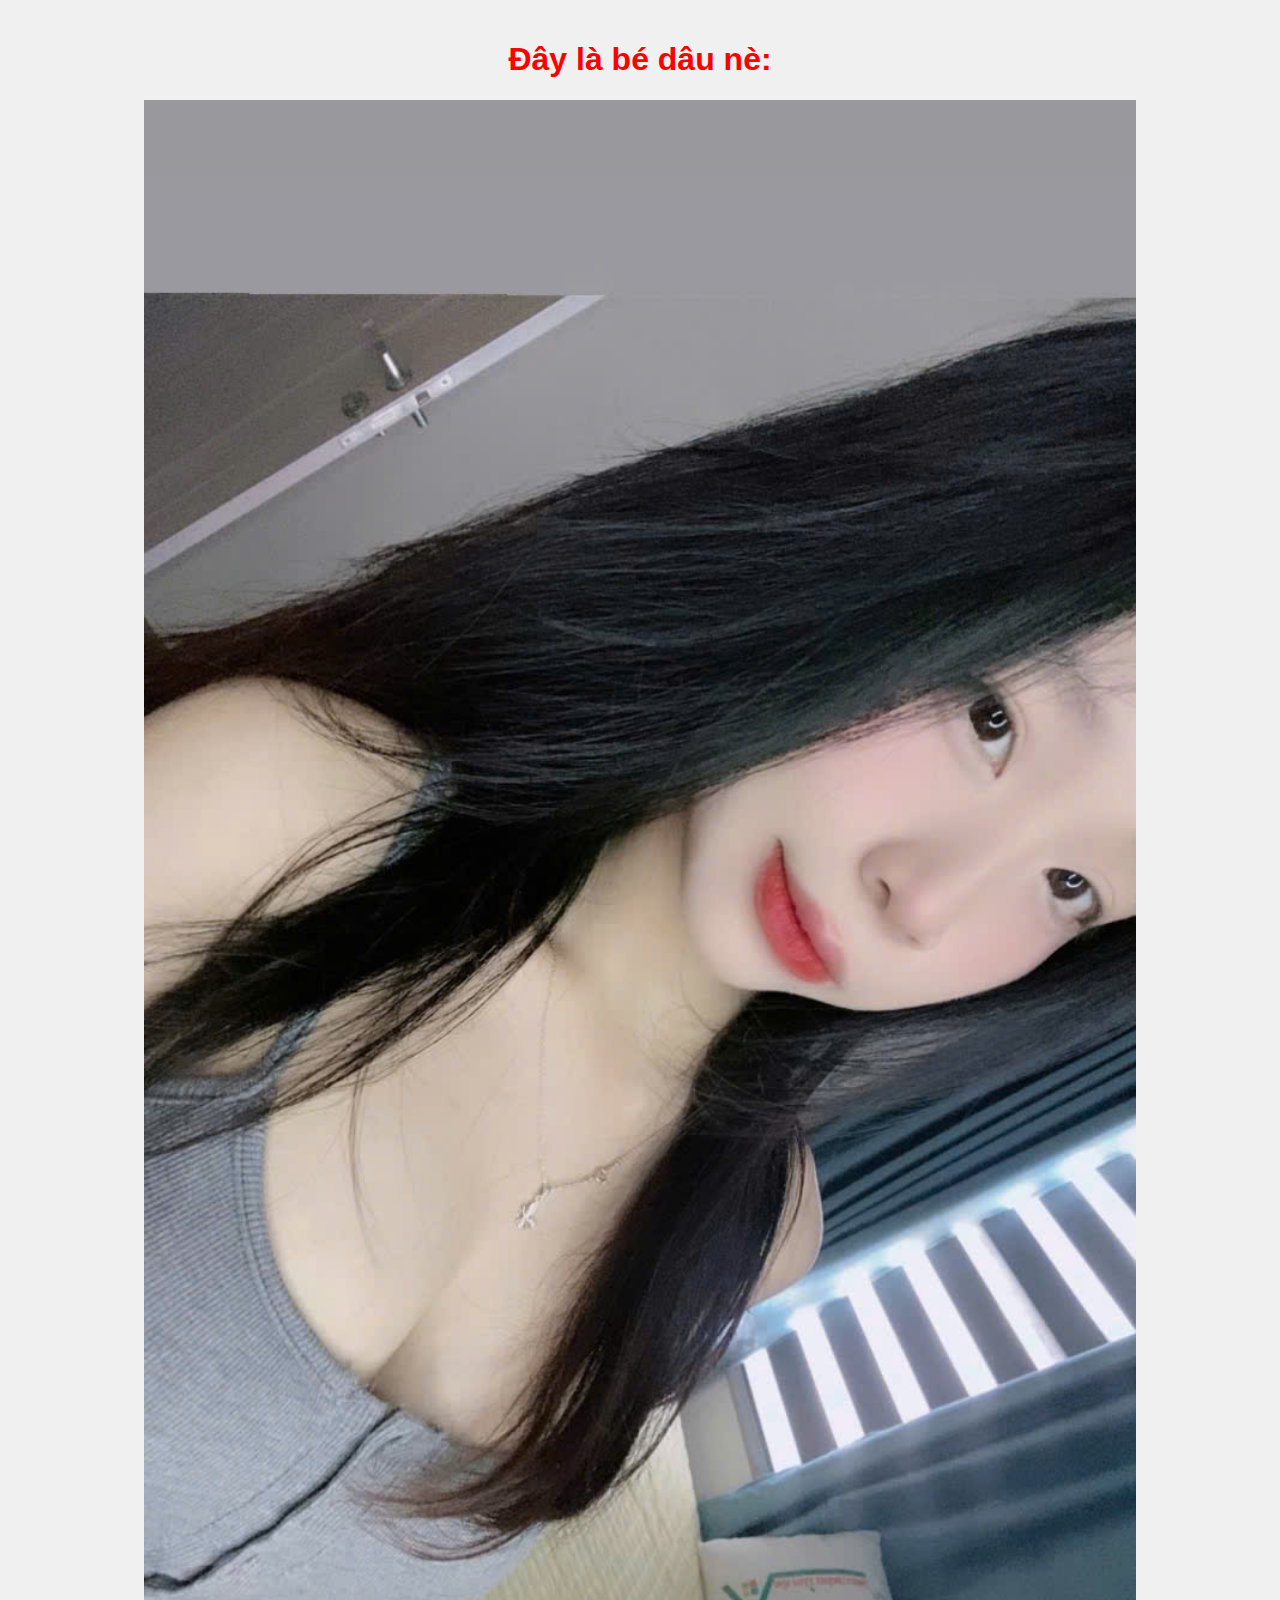
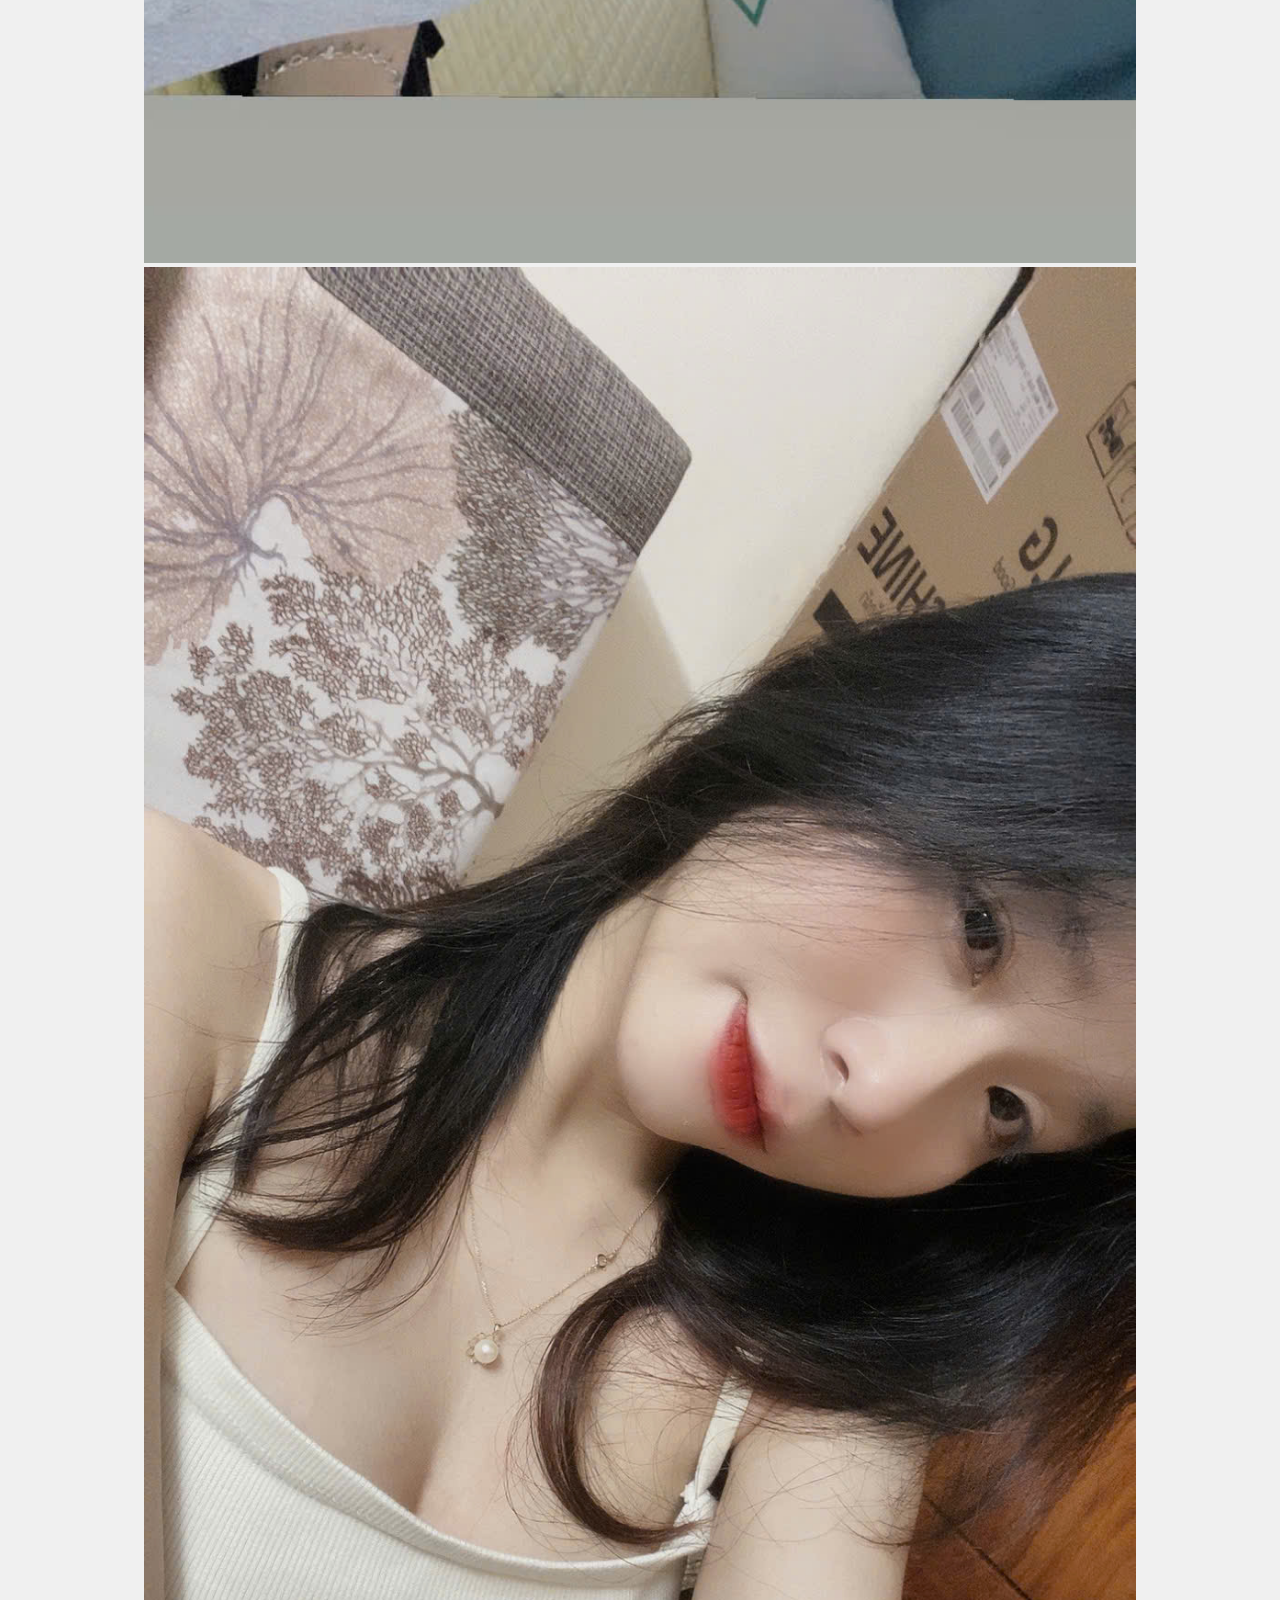
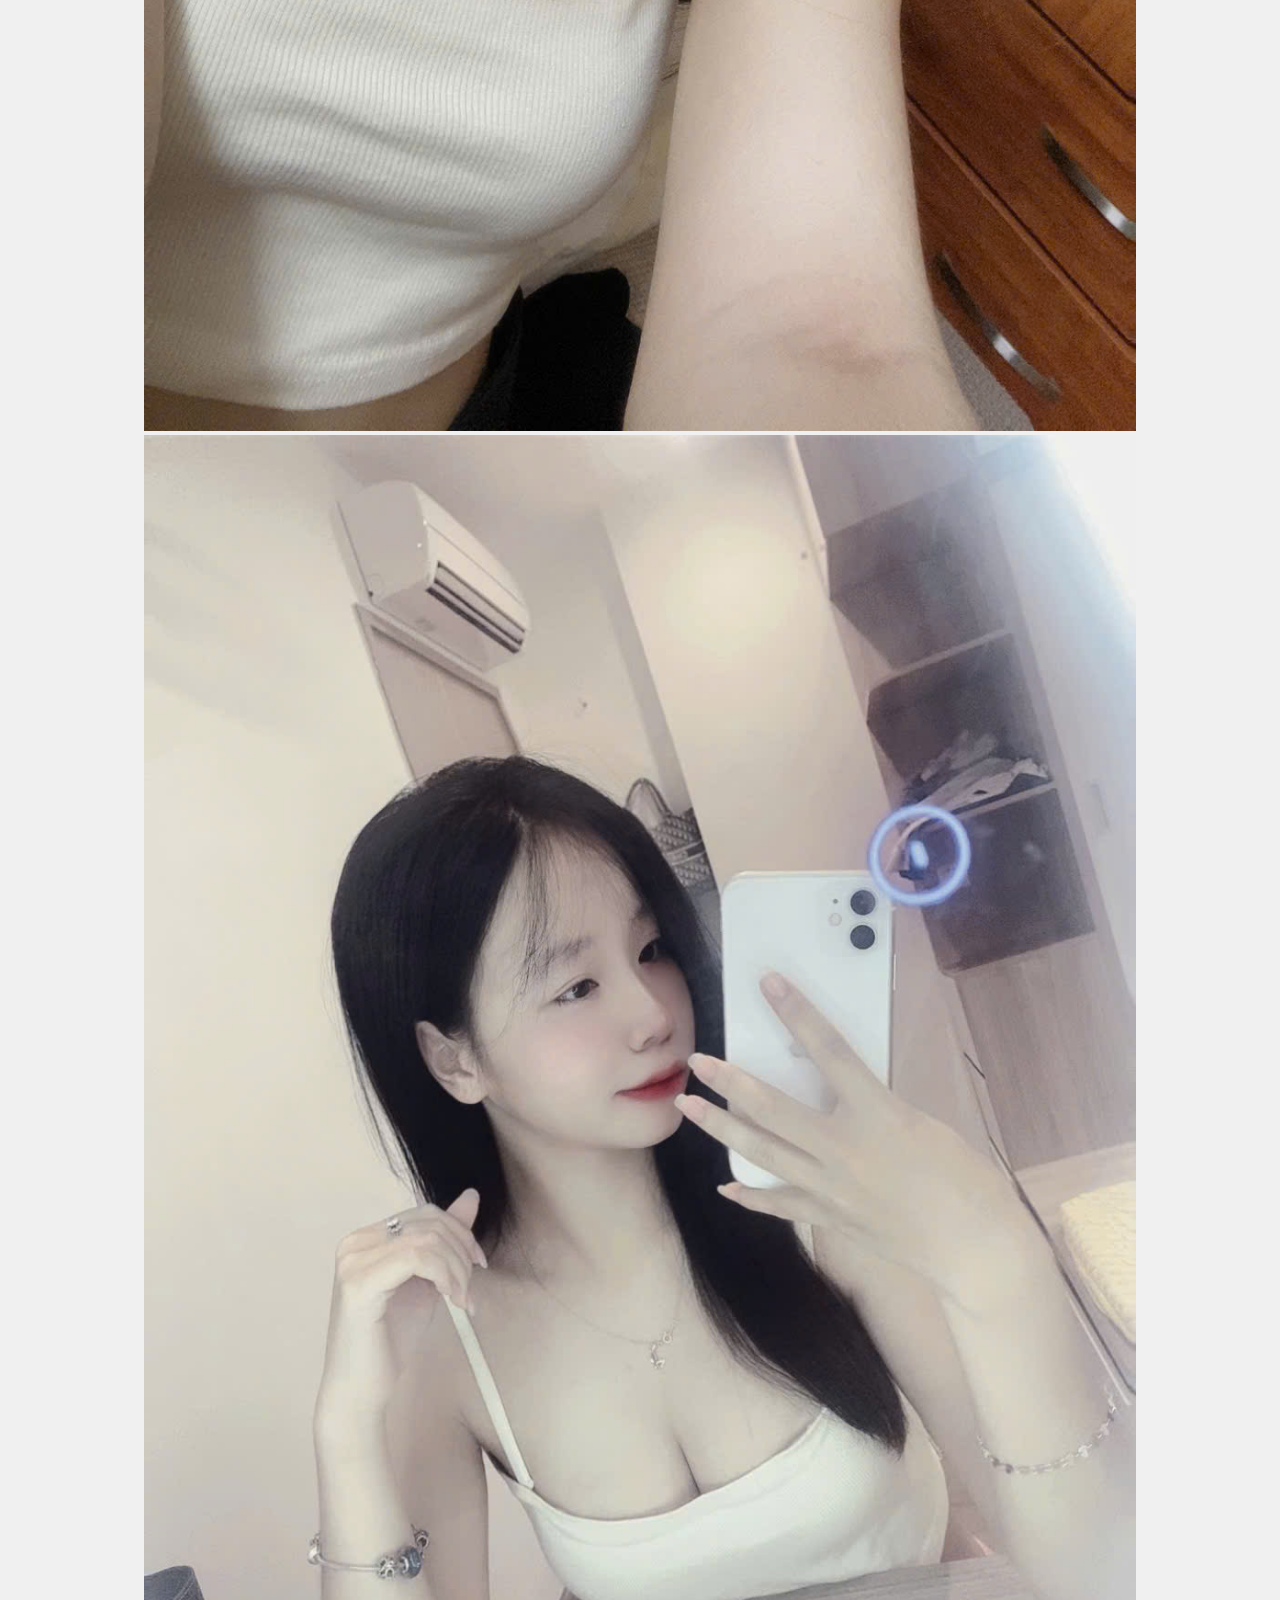
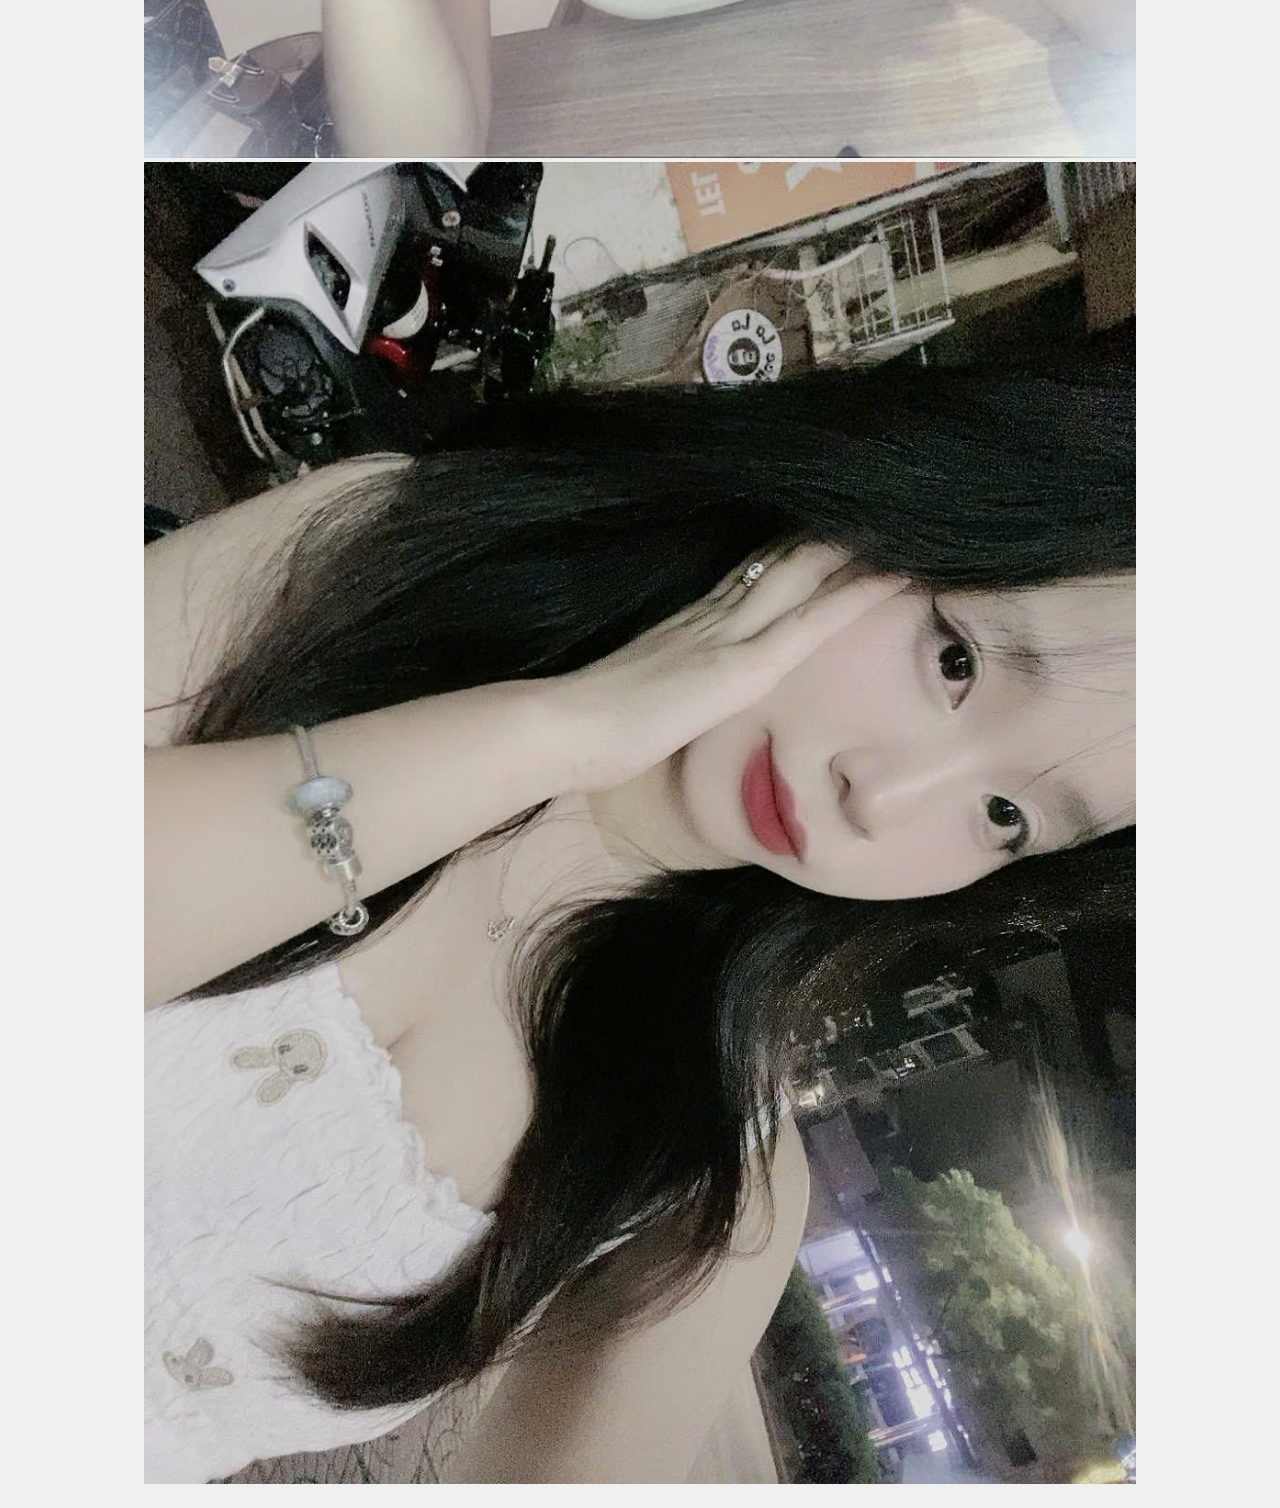
<file: index.html>
<!DOCTYPE html>
<html lang="vi">
<head>
    <meta charset="UTF-8">
    <meta name="viewport" content="width=device-width, initial-scale=1.0">
    <title>Ánh Dưn đyeu xinh xắn nè</title>
    <link rel="stylesheet" href="bedau.css">
</head>
<body>
    
        <h1 style="color: red;"><center><b>Đây là bé dâu nè:</b></center></h1>

        <div class="anhdau">
            <div class="image-container">
                <a href="https://www.facebook.com/profile.php?id=100079225587590"><img src="img1.jpg" alt="Ảnh 1"></a>    
            </div>
            <div class="image-container">
                <a href="https://www.facebook.com/profile.php?id=100079225587590"><img src="img2.jpg" alt="Ảnh 2"></a>
            </div>
        </div>

        <div class="anhsau">
            <div class="image-container">
                <a href="https://www.facebook.com/profile.php?id=100079225587590"><img src="img3.jpg" alt="Ảnh 3"></a>              
            </div>
            <div class="image-container">
                <a href="https://www.facebook.com/profile.php?id=100079225587590"><img src="img4.jpg" alt="Ảnh 4"></a>   
            </div>
        </div>
    
</body>
</html>
</file>
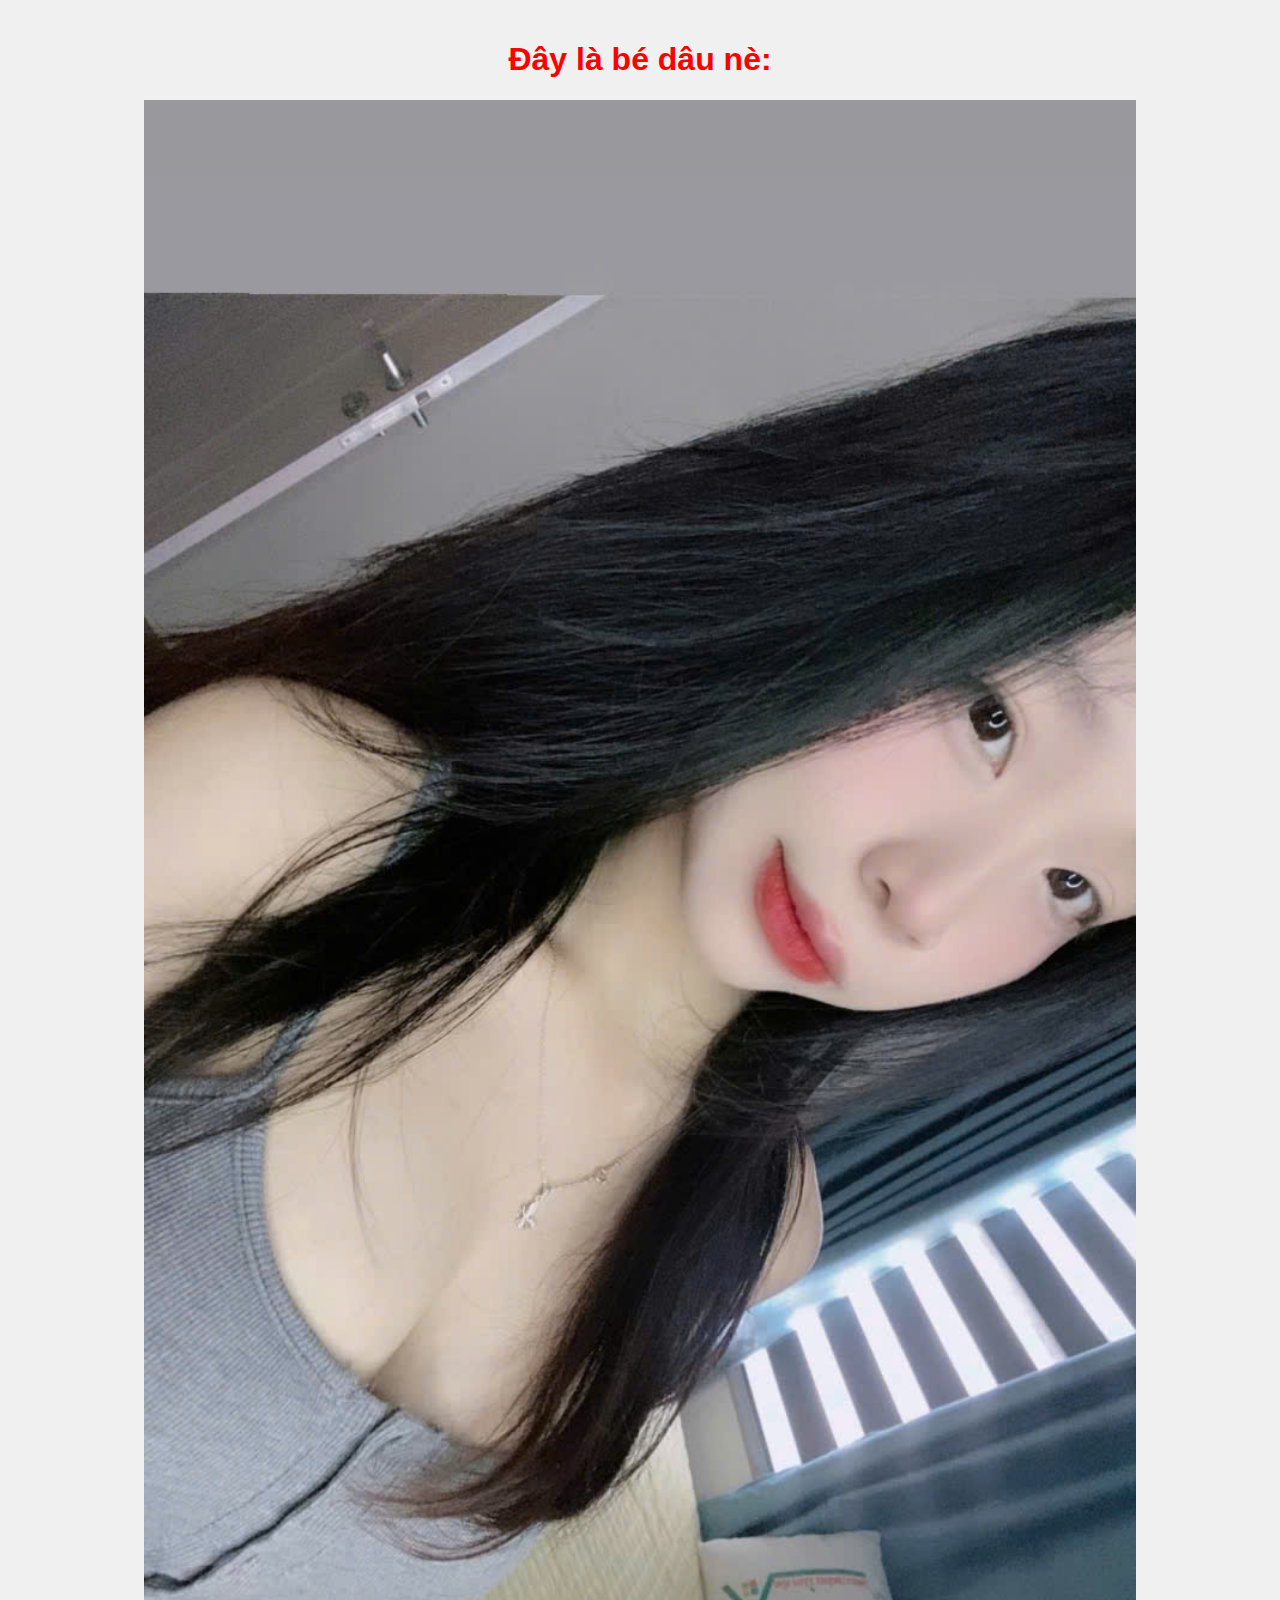
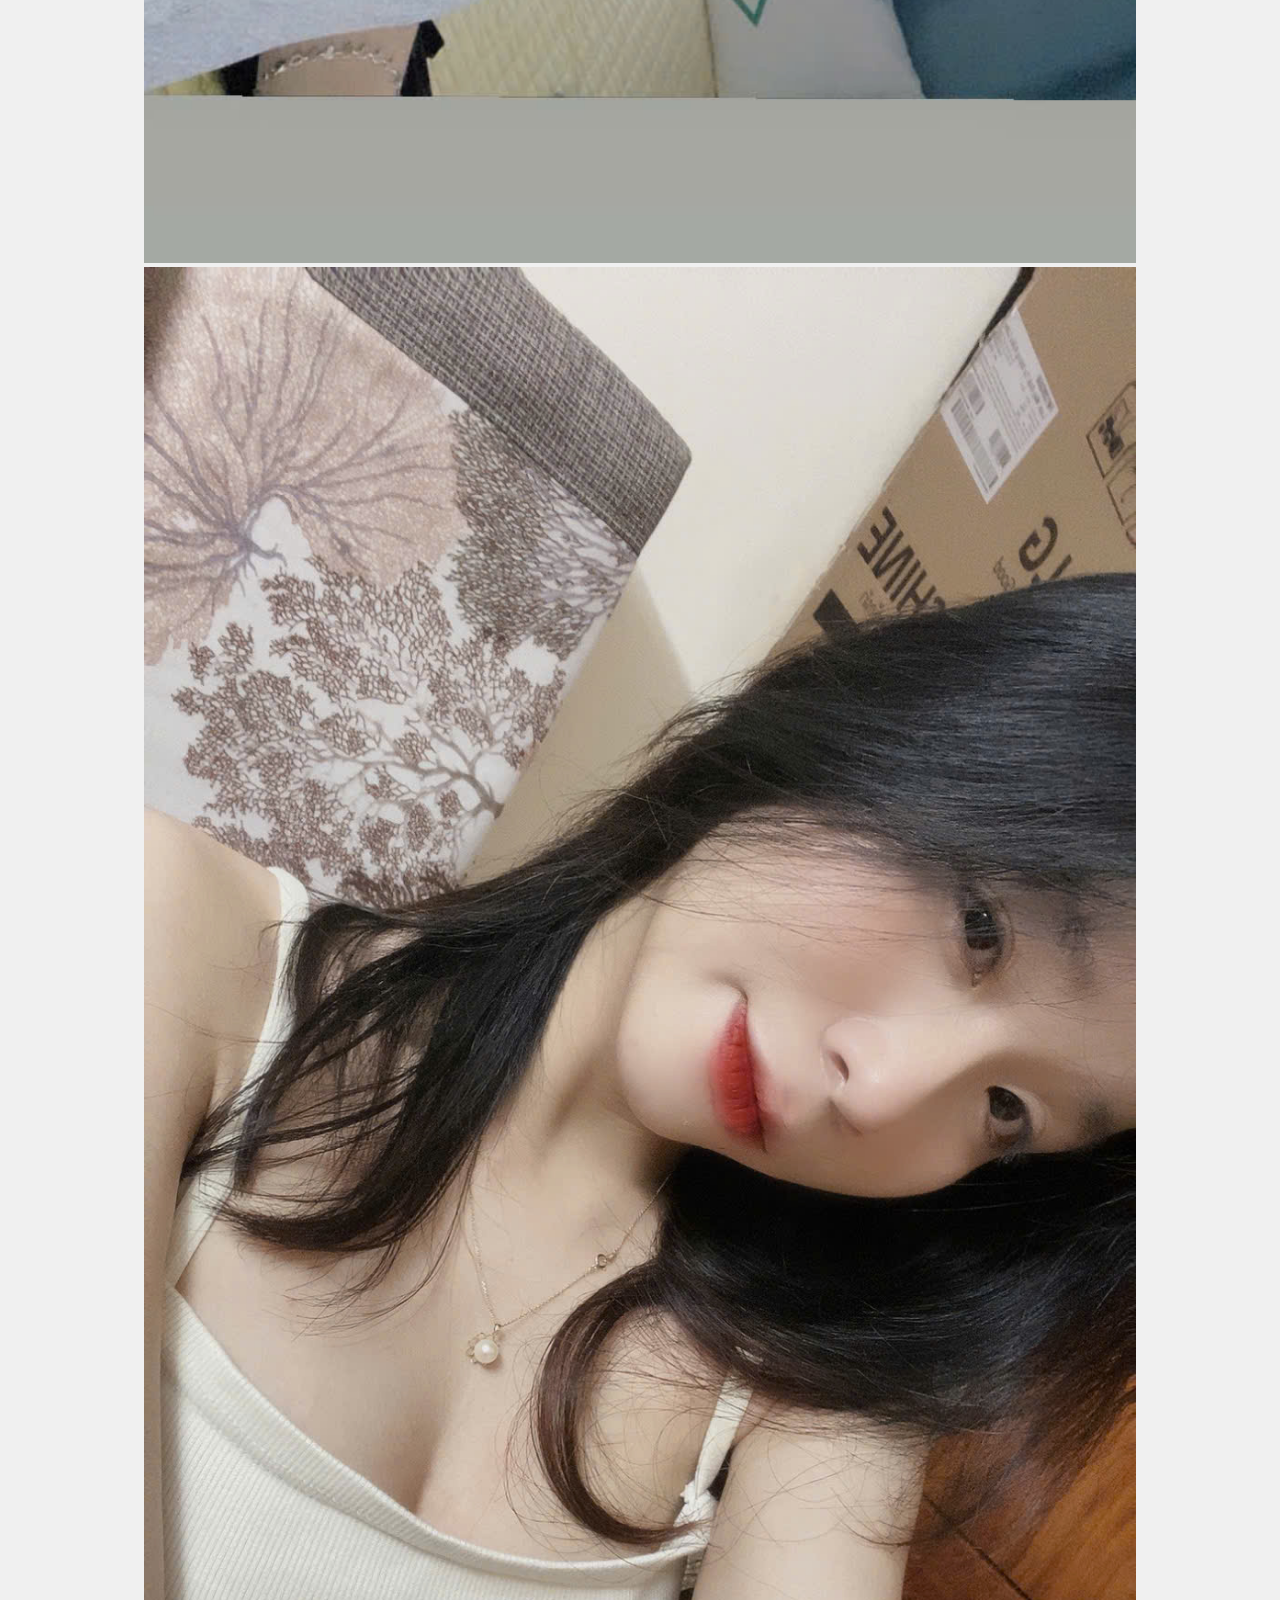
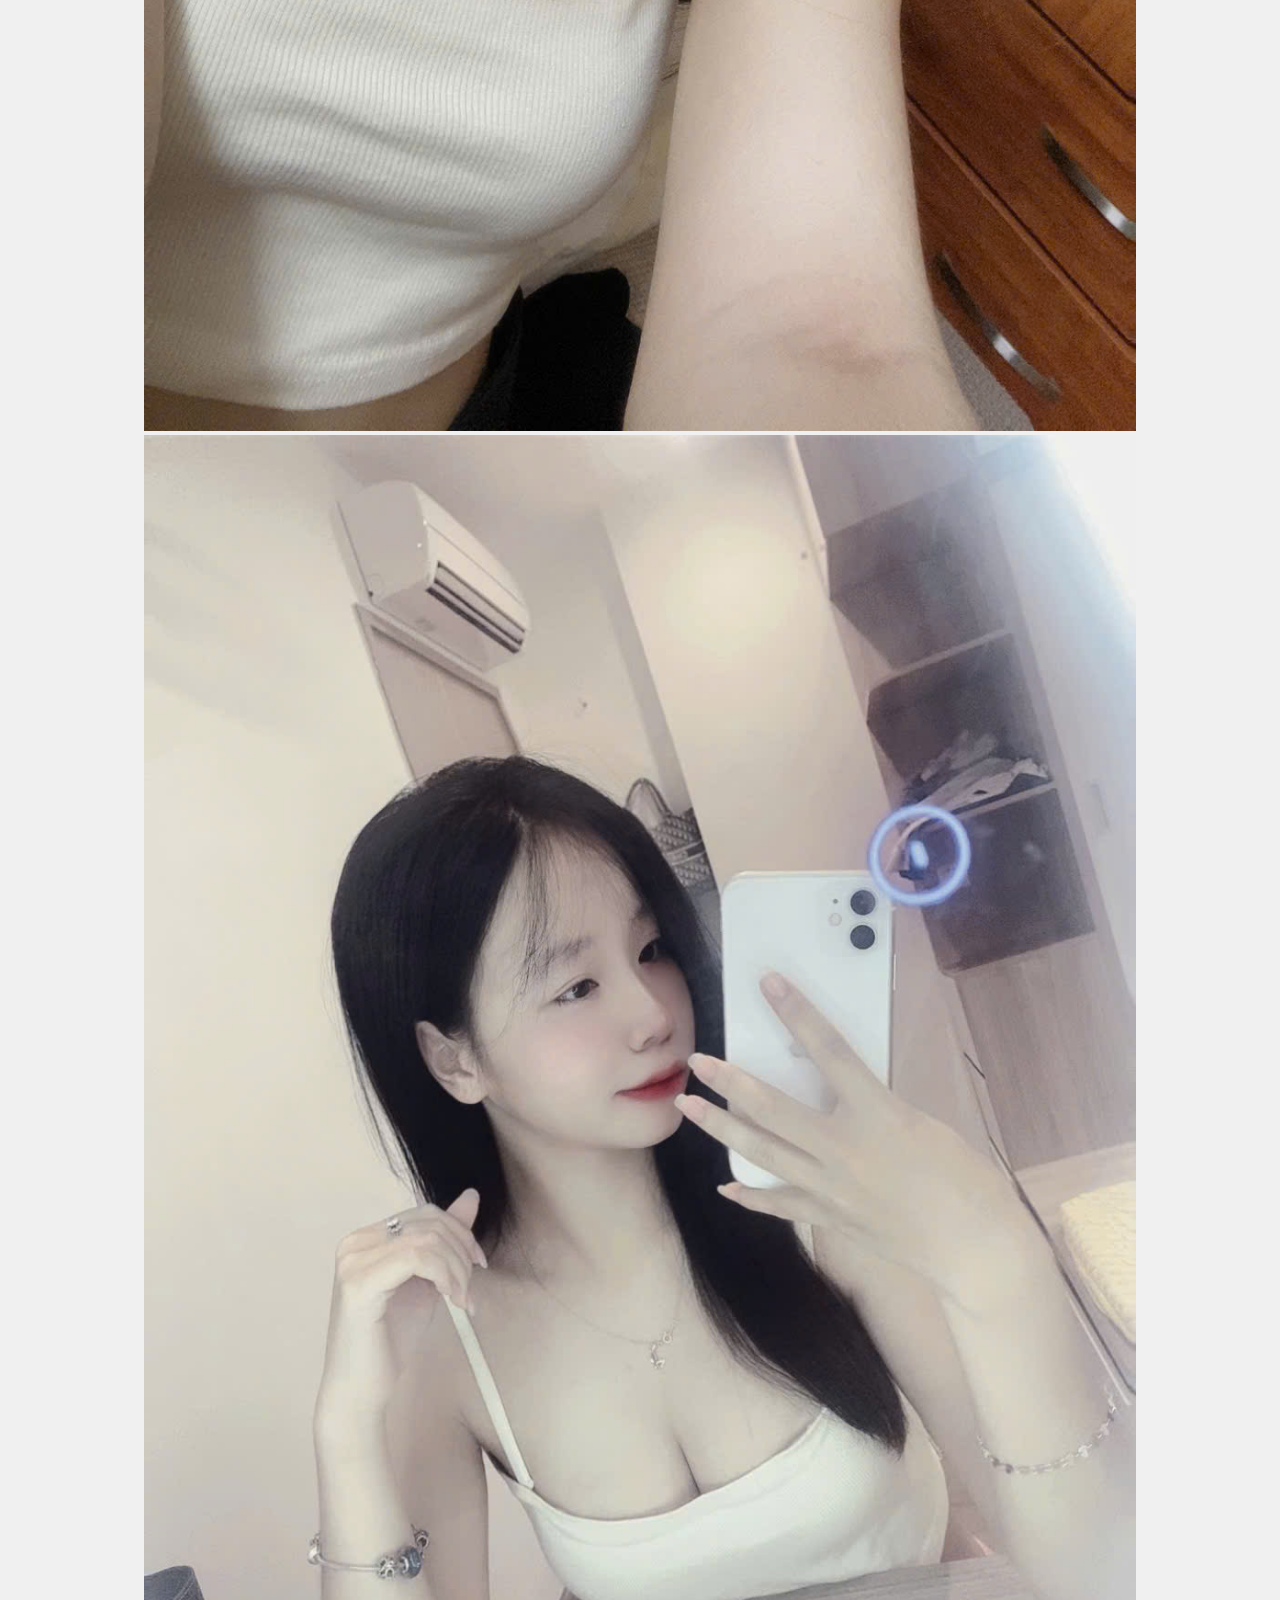
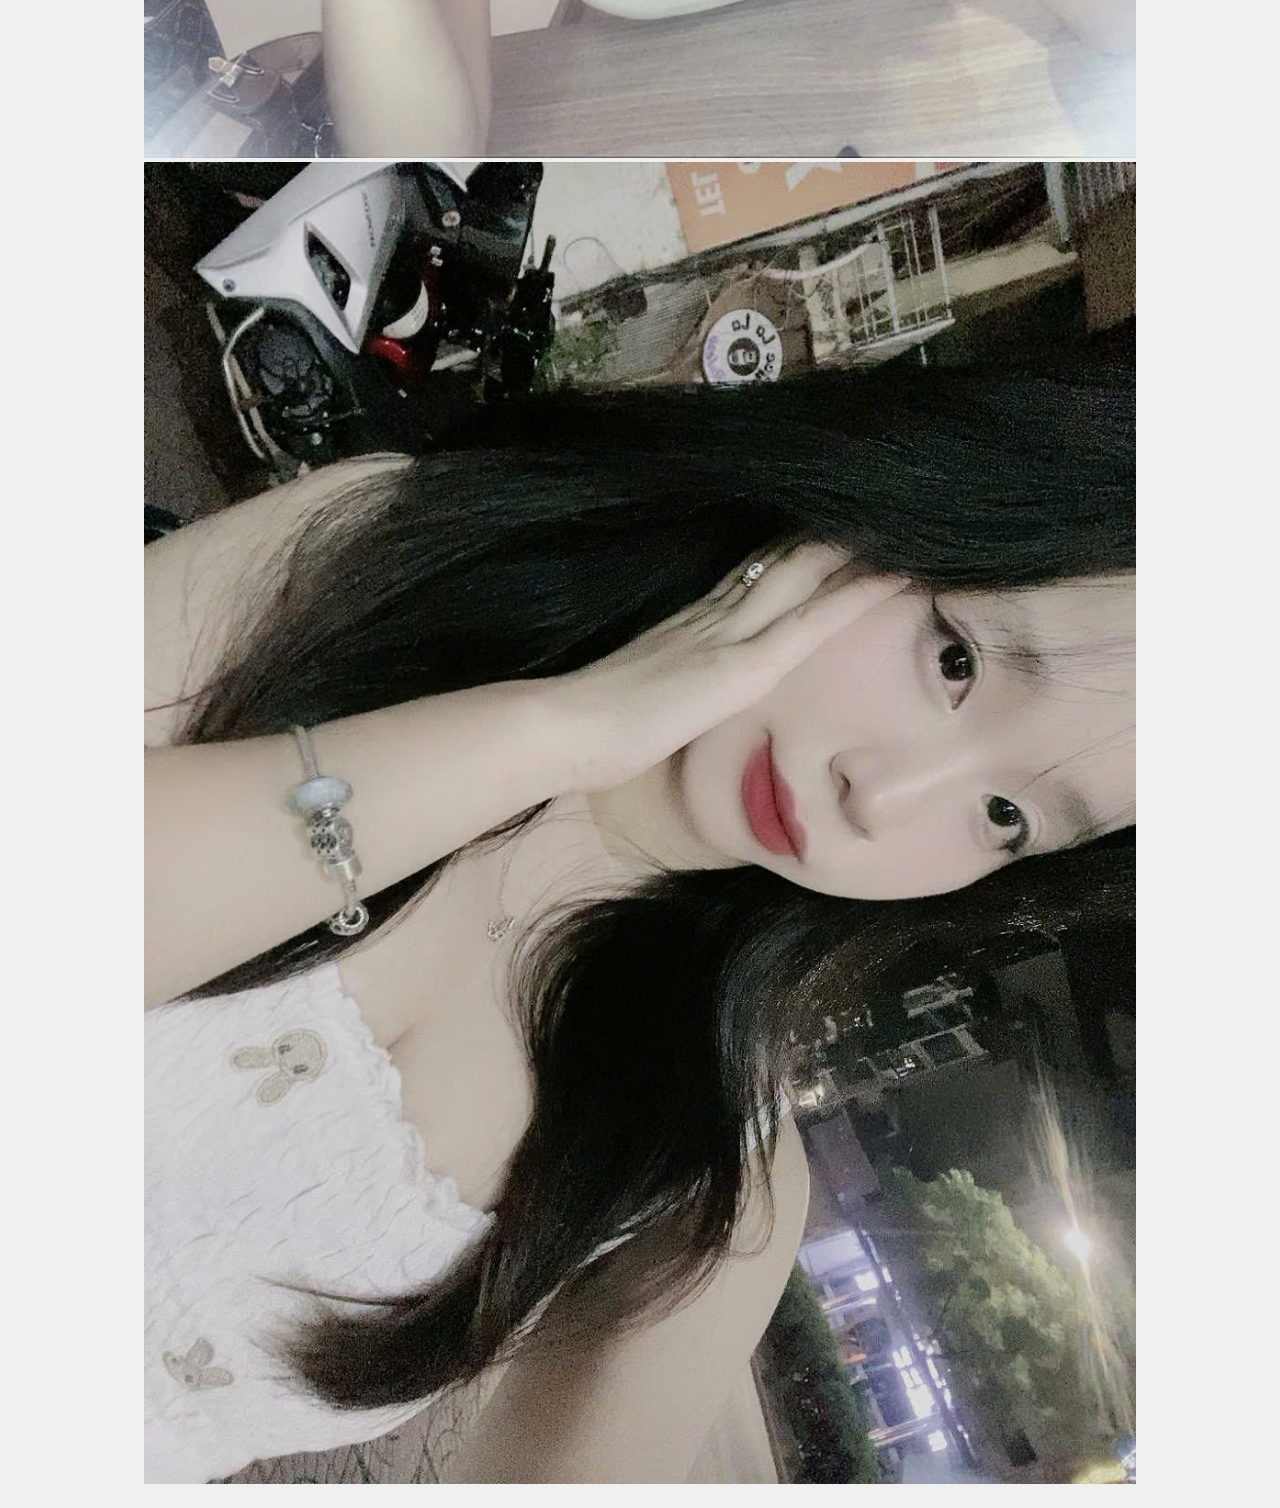
<file: bedau.html>
<!DOCTYPE html>
<html lang="vi">
<head>
    <meta charset="UTF-8">
    <meta name="viewport" content="width=device-width, initial-scale=1.0">
    <title>Hiệu ứng ảnh</title>
    <link rel="stylesheet" href="bedau.css">
</head>
<body>
    
        <h1 style="color: red;"><center><b>Đây là bé dâu nè:</b></center></h1>

        <div class="anhdau">
            <div class="image-container">
                <img src="/img/z5857434457764_a7fe0abec7096df32d1bcc9e297c6efd.jpg" alt="Ảnh 1">
            </div>
            <div class="image-container">
                <img src="/img/z5857434457882_0fa121d967774696c6353848265bdf26.jpg" alt="Ảnh 2">
            </div>
        </div>

        <div class="anhsau">
            <div class="image-container">
                <img src="/img/z5857434460644_cf84e4f28003b5bdbd81e599a5f71c73.jpg" alt="Ảnh 3">
            </div>
            <div class="image-container">
                <img src="/img/z5857434460759_c271618f74f51bc3ab4bed41f2794264.jpg" alt="Ảnh 4">
            </div>
        </div>
    
</body>
</html>
</file>
<file: bedau.css>
* {
    text-align: center;
    box-sizing: border-box;
}

body {
    font-family: Arial, sans-serif;
    margin: 0;
    padding: 20px;
    background-color: #f0f0f0;
}
img{
    width: 45%;
    height: 45%;
}
.image-container:hover {
    transform: scale(1.05);
    box-shadow: 0 4px 20px rgba(0, 0, 0, 0.2);
}
.image-container img {
    width: 80%;
    height: auto;
    
}
</file>
